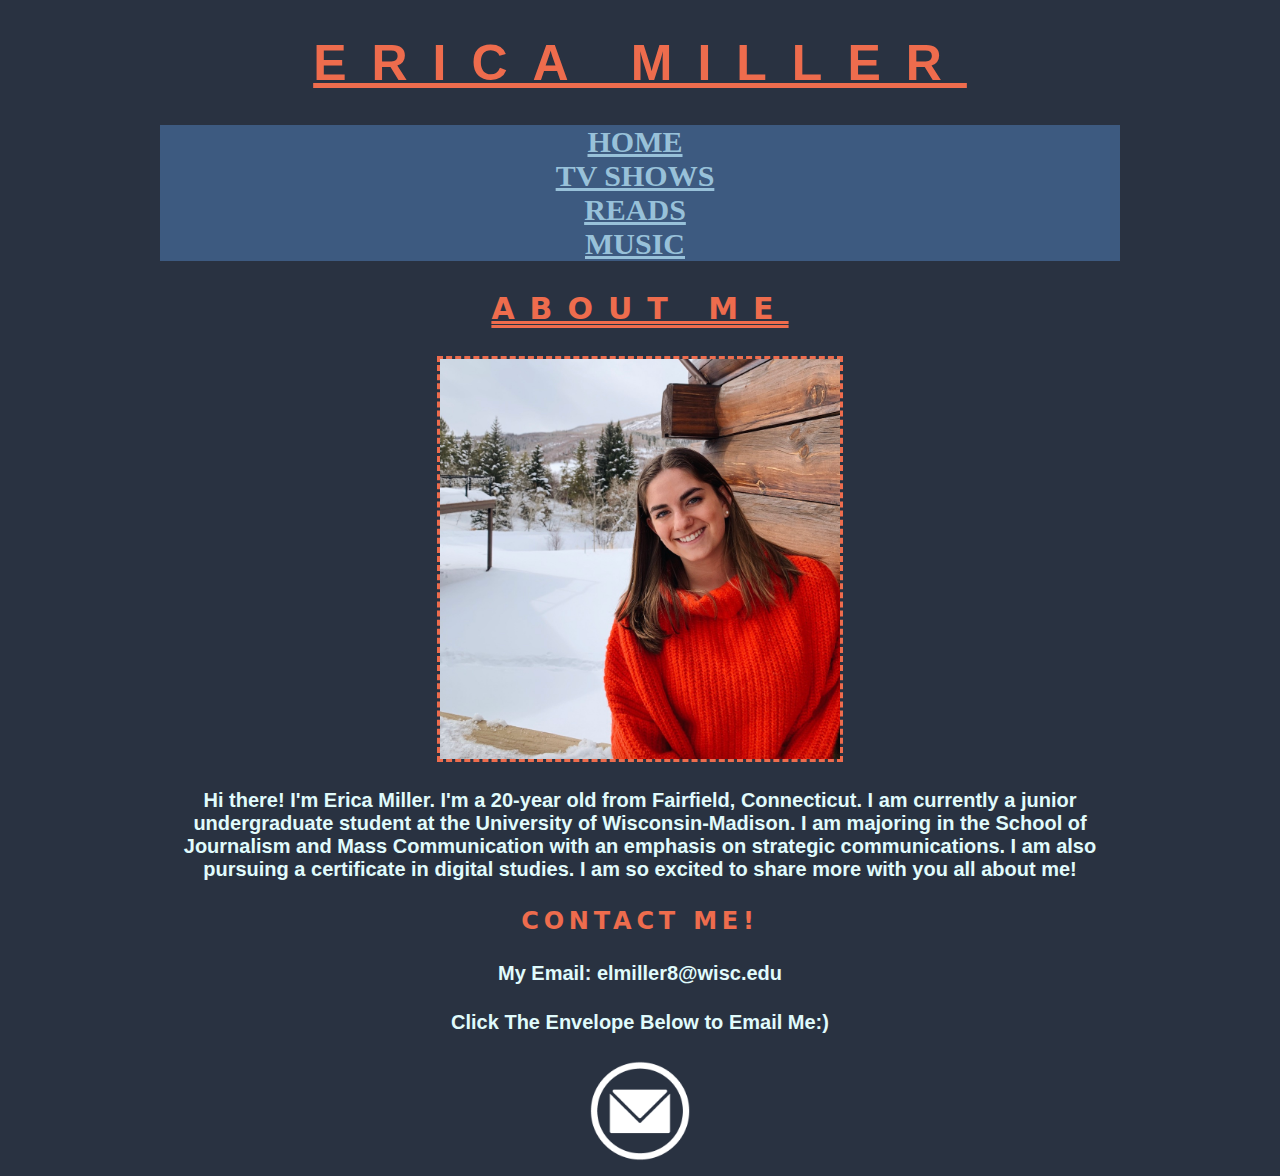
<file: index.html>
<!DOCTYPE html>
<html lang="en">
<head>
<meta charset="UTF-8">
<title>All About Erica Miller</title>
	<link rel="stylesheet" href="stylesheet.css">
</head>
<body>
	<h1>Erica Miller</h1>
<header>
		<nav>
		<ul style="list-style-type:none;">
			<li><a href="index.html">Home</a></li>
			<li><a href="favorite_tv.html">TV Shows</a></li>
			<li><a href="favorite_book.html">Reads</a></li>
			<li><a href="favorite_music.html">Music</a></li>
		</ul>
		</nav>
</header>
	<p>
		<h3>About Me</h3>
	<p>

		<img src="me.jpeg" alt="Picture of Erica" title="Picture of Me!" width="400" height="400" class="nav" style="display: block; margin-left: auto; margin-right:auto"/></p>

<p><h4>Hi there! I'm Erica Miller. I'm a 20-year old from Fairfield, Connecticut. I am currently a junior undergraduate student at the University of Wisconsin-Madison. I am majoring in the School of Journalism and Mass Communication with an emphasis on strategic communications. I am also pursuing a certificate in digital studies. I am so excited to share more with you all about me!</h4>
<p>
<h2> Contact Me!</h2>
<p>
    <h4>My Email: elmiller8@wisc.edu</h4>
<p>
	<h4>Click The Envelope Below to Email Me:)</h4>
    <p>
      <a href="mailto:elmiller8@wisc.edu"><img src="envelope.jpeg" alt="Email Me" width="100" height="100" style="display: block; margin-left: auto; margin-right:auto" /></a>
</body>
</file>
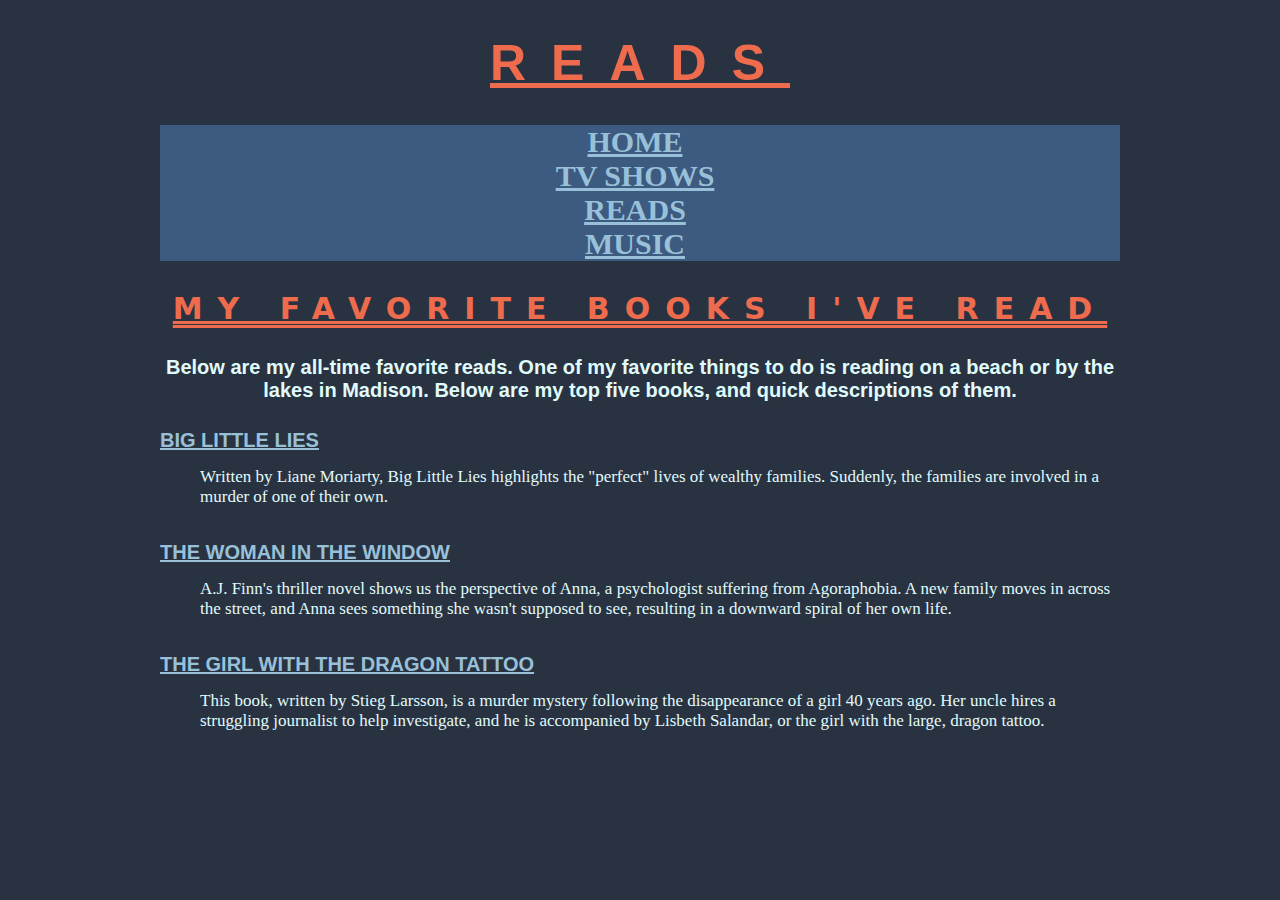
<file: favorite_book.html>
<!DOCTYPE html>
<html lang="en">
<head>
<meta charset="UTF-8">
<title>Erica Miller Favorite Reads</title>
	<link rel="stylesheet" href="stylesheet.css">
</head>
<body>
	<h1>Reads</h1>
<header>
		<nav>
		<ul style="list-style-type:none;">
			<li><a href="index.html">Home</a></li>
			<li><a href="favorite_tv.html">TV Shows</a></li>
			<li><a href="favorite_book.html">Reads</a></li>
			<li><a href="favorite_music.html">Music</a></li>
		</ul>
		</nav>
</header>
	<p>
	<h3>My Favorite Books I've Read</h3>
	<p>
	<h4>Below are my all-time favorite reads. One of my favorite things to do is reading on a beach or by the lakes in Madison. Below are my top five books, and quick descriptions of them.
	</h4>
	<p>

	<dl>
    	<dt><a href="https://lianemoriarty.com.au/Book/big-little-lies-us" target="_blank">Big Little Lies</a></dt>
    	<dd>Written by Liane Moriarty, Big Little Lies highlights the "perfect" lives of wealthy families. Suddenly, the families are involved in a murder of one of their own. </dd>

    	<dt><a href="https://www.harpercollins.com/products/the-woman-in-the-window-a-j-finn?variant=32207273984034" target="_blank">The Woman in the Window</a></dt>
    	<dd>A.J. Finn's thriller novel shows us the perspective of Anna, a psychologist suffering from Agoraphobia. A new family moves in across the street, and Anna sees something she wasn't supposed to see, resulting in a downward spiral of her own life.</dd>

    	<dt><a href="https://https://stieglarsson.com/the-girl-with-the-dragon-tattoo/" target="_blank">The Girl with the Dragon Tattoo</a></dt>
    	<dd>This book, written by Stieg Larsson, is a murder mystery following the disappearance of a girl 40 years ago. Her uncle hires a struggling journalist to help investigate, and he is accompanied by Lisbeth Salandar, or the girl with the large, dragon tattoo.</dd>
</dl>
</file>
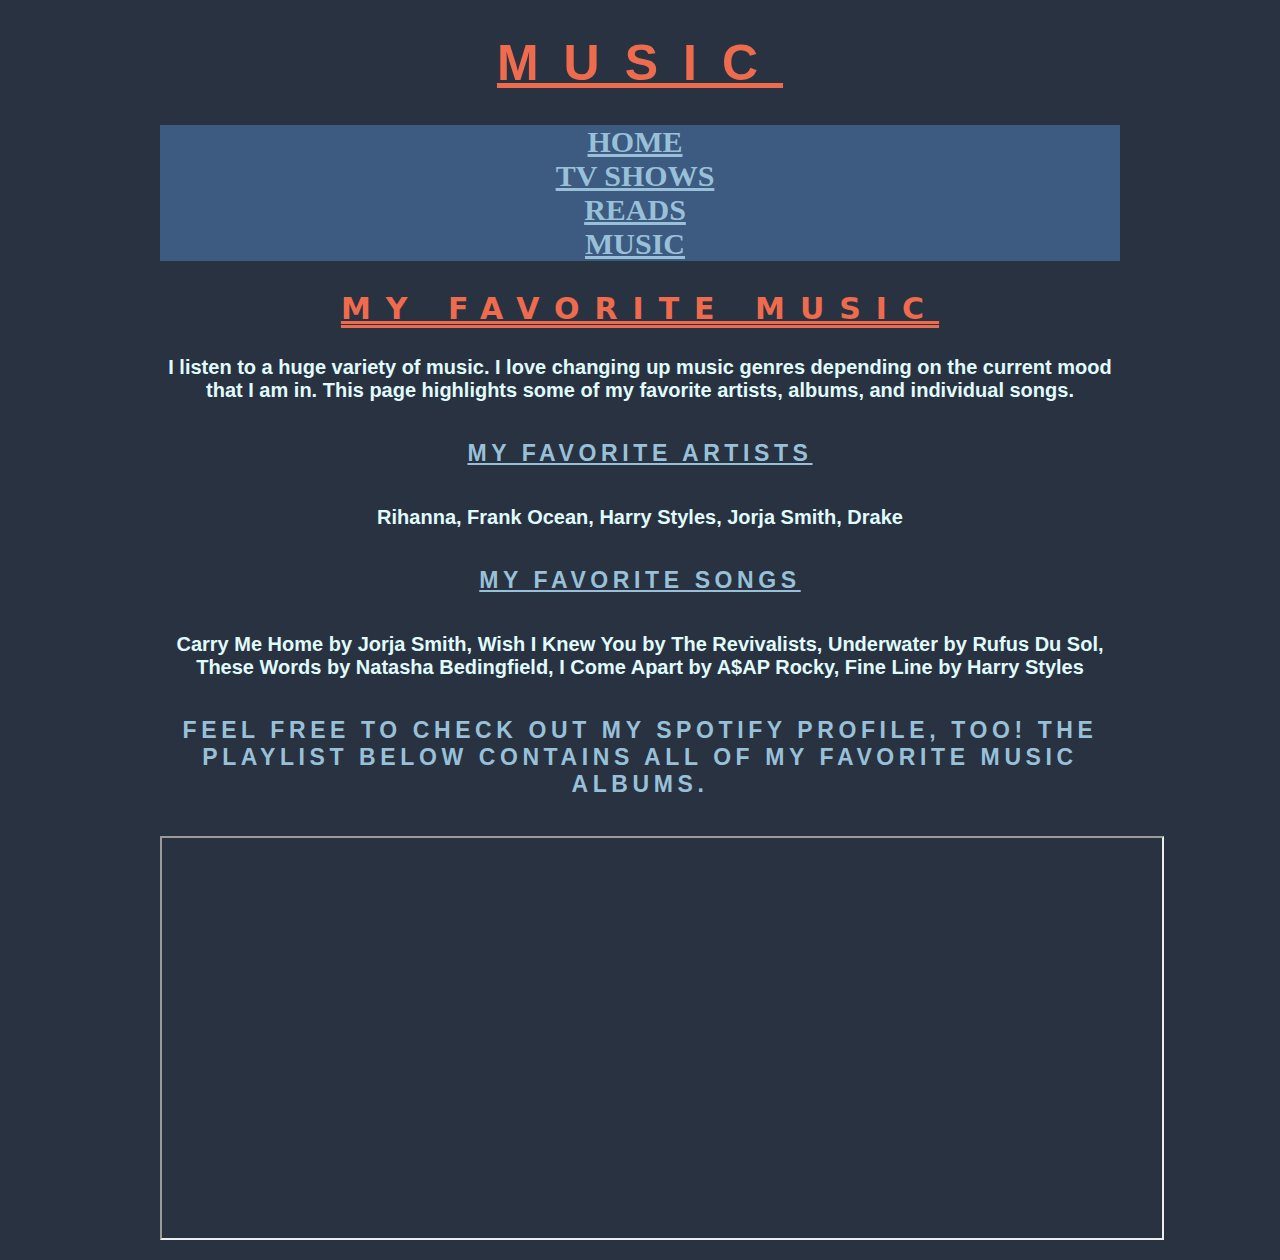
<file: favorite_music.html>
<!DOCTYPE html>
<html lang="en">
<head>
<meta charset="UTF-8">
<title>Erica Miller Favorite Music</title>
	<link rel="stylesheet" href="stylesheet.css">
</head>
<body>
	<h1>Music</h1>
<header>
		<nav>
		<ul style="list-style-type:none;">
			<li><a href="index.html">Home</a></li>
			<li><a href="favorite_tv.html">TV Shows</a></li>
			<li><a href="favorite_book.html">Reads</a></li>
			<li><a href="favorite_music.html">Music</a></li>
		</ul>
		</nav>
</header>
	<p>
		<h3><u>My Favorite Music</u></h3>
	<p>
		<h4>I listen to a huge variety of music. I love changing up music genres depending on the current mood that I am in. This page highlights some of my favorite artists, albums, and individual songs.</h4>
	<p>
		<h5><u>My Favorite Artists</u></h5>
	<p>
		<h4>Rihanna, Frank Ocean, Harry Styles, Jorja Smith, Drake</h4>
	<p>
		<h5><u>My Favorite Songs</u></h5>
	<p>
		<h4>Carry Me Home by Jorja Smith, Wish I Knew You by The Revivalists, Underwater by Rufus Du Sol, These Words by Natasha Bedingfield, I Come Apart by A$AP Rocky, Fine Line by Harry Styles</h4>
	<p>
		<h5><b>Feel free to check out my Spotify profile, too! The playlist below contains all of my favorite music albums.</b></h5>
	<p>
		<iframe src="https://open.spotify.com/embed/playlist/2OQ6VTmoh8ztITSeCQxtf1" width="1000" height="400"></iframe>
</file>
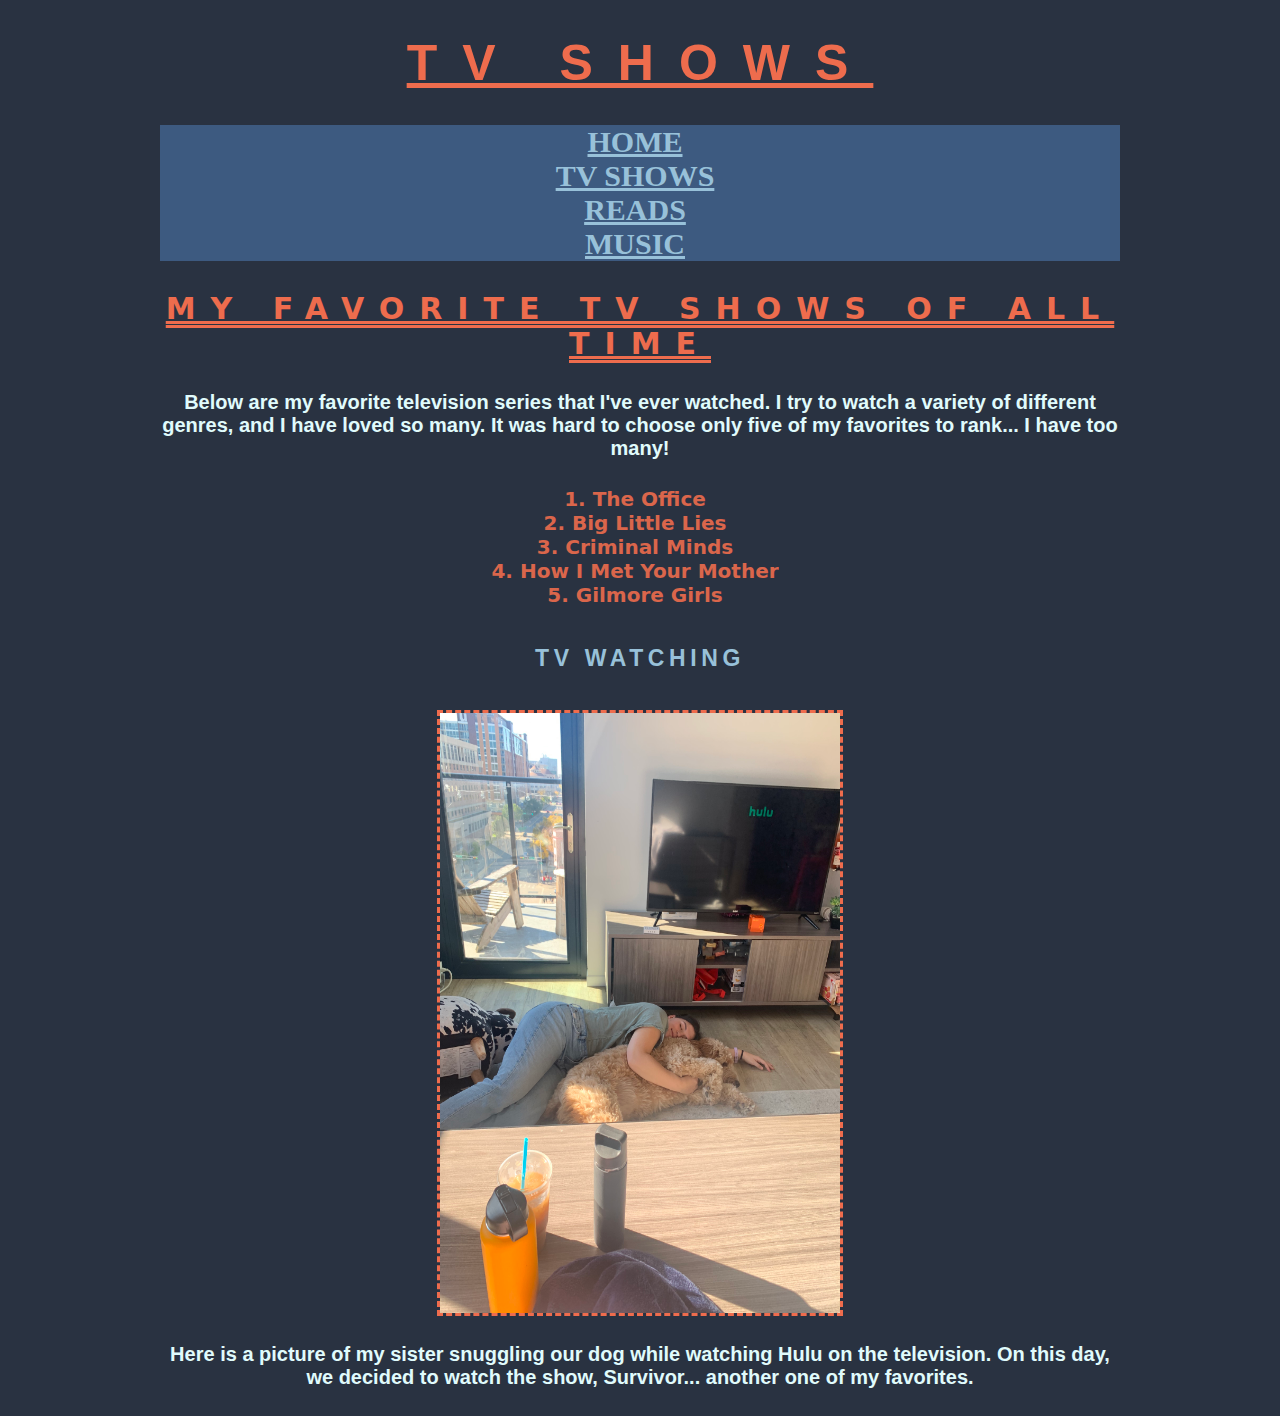
<file: favorite_tv.html>
<!DOCTYPE html>
<html lang="en">
<head>
<meta charset="UTF-8">
<title>Erica Miller Favorite TV Shows</title>
	<link rel="stylesheet" href="stylesheet.css">
</head>
<body>
	<h1>TV Shows</h1>
<header>
    <nav>
    <ul style="list-style-type:none;">
      <li><a href="index.html">Home</a></li>
      <li><a href="favorite_tv.html">TV Shows</a></li>
      <li><a href="favorite_book.html">Reads</a></li>
      <li><a href="favorite_music.html">Music</a></li>
    </ul>
    </nav>
</header>
	<p>
	<h3>My Favorite TV Shows of All Time</h3>
	<p>
	<h4>Below are my favorite television series that I've ever watched. I try to watch a variety of different genres, and I have loved so many. It was hard to choose only five of my favorites to rank... I have too many!</h4>
	<p>
	<ol class="center">
		<li>The Office</li>
		<li>Big Little Lies</li>
		<li>Criminal Minds</li>
		<li>How I Met Your Mother</li>
		<li>Gilmore Girls</li>
	</ol>
<p><h5>TV Watching</h5>
  <p>
    <img src="tv.jpeg" alt="Picture of Television" title="Watching TV" width="400" height="600" class="nav" style="display: block; margin-left: auto; margin-right:auto"/></p>
<p><h4>Here is a picture of my sister snuggling our dog while watching Hulu on the television. On this day, we decided to watch the show, Survivor... another one of my favorites.</h4>
</body>
</file>
<file: stylesheet.css>
@charset "UTF-8";
/*CSS Document*/

body {color:#EE6C4D;
	background-color: #293241;
	width: 960px;
	margin: 0px auto;
}
header{opacity: 1.0;
	text-align: center;
	text-transform: uppercase;
	font-family: "Segoe", "Segoe UI", "DejaVu Sans", "Trebuchet MS", "Verdana", "sans-serif";
	letter-spacing: .2em;
	color: #EE6C4D;
}
li {margin-right: 50px;}
ul {opacity:1.0;
	text-transform: uppercase;
	font-size: 30px;
	text-align: center;
	font-family: "lekton", "sans-serif";
	letter-spacing: normal;
	background-color: #3D5A80;
	font-weight: bold;
}
ol {
	font-size: 20px;
	text-align: center;
	list-style-position: inside;
	letter-spacing: normal;
}
ol li{opacity: .9;
	text-transform: initial;	
	font-family: "Segoe", "Segoe UI", "DejaVu Sans", "Trebuchet MS", "Verdana", "sans-serif";
	color: #EE6C4D;
	font-weight: bold;
}
p,
dt {
    font-weight: bold;
    font-size: 20px;
    font-family: lekton, sans-serif;
    color: #98C1D9;
    text-transform: uppercase;
    text-decoration-line: underline;
    margin-bottom: .75em;
}
dl,
dd {
    font-size: 17px;
    font-family: "lekton", "sans-serif";
    color: #E0FBFC;
}
dd {margin-bottom: 2em;
}
a:link {
	color: #98C1D9;
}
a:visited {
	color:  #E0FBFC;
}
a:hover{
	color: #EE6C4D;
}
a:active{
	color: #3D5A80;
}
img.nav {align-content: center;
	border-bottom: dashed;
	border-top-style: dashed;
	border-right-style: dashed;
	border-left-style: dashed;
	border-color: #EE6C4D;
}
nav a {color: #E0FBFC;}
nav a:hover {color: #2D3147;}
h1	{opacity: 1.0 ;
	font-size: 50px;
	text-transform: uppercase;
	text-align: center;
	letter-spacing: .5em;
	text-decoration-line: underline;
	font-family: sans-serif, "optima"
}
h2{opacity: 1.0;
	text-align: center;
	text-transform: uppercase;
	font-family: "Segoe", "Segoe UI", "DejaVu Sans", "Trebuchet MS", "Verdana", "sans-serif";
	letter-spacing: .2em;
	color: #EE6C4D;
}
h3{opacity: 1.0;
	font-size: 30px;
	text-transform: uppercase;
	font-size: 30px;
	text-align: center;
	letter-spacing: .5em;
	font-family: Segoe, "Segoe UI", "DejaVu Sans", "Trebuchet MS", Verdana, "sans-serif";
	text-decoration-line: underline;
	text-decoration-style: double;
	color: #EE6C4D;
}
h4{opacity: 75;
	text-align: center;
	font-size: 20px;
	font-family: lekton, sans-serif;
	color: #E0FBFC;	
}
h5{opacity: 1.0;
	text-align: center;
	text-transform: uppercase;
	font-family: lekton, sans-serif;
	letter-spacing: .2em;
	color: #98C1D9;
	font-size: 23px;
}
h2.nav{opacity: 1.0;
	text-align: center;
	text-transform: uppercase;
	font-family: "Segoe", "Segoe UI", "DejaVu Sans", "Trebuchet MS", "Verdana", "sans-serif";
	letter-spacing: .2em;
	color: #EE6C4D;

}
</file>
